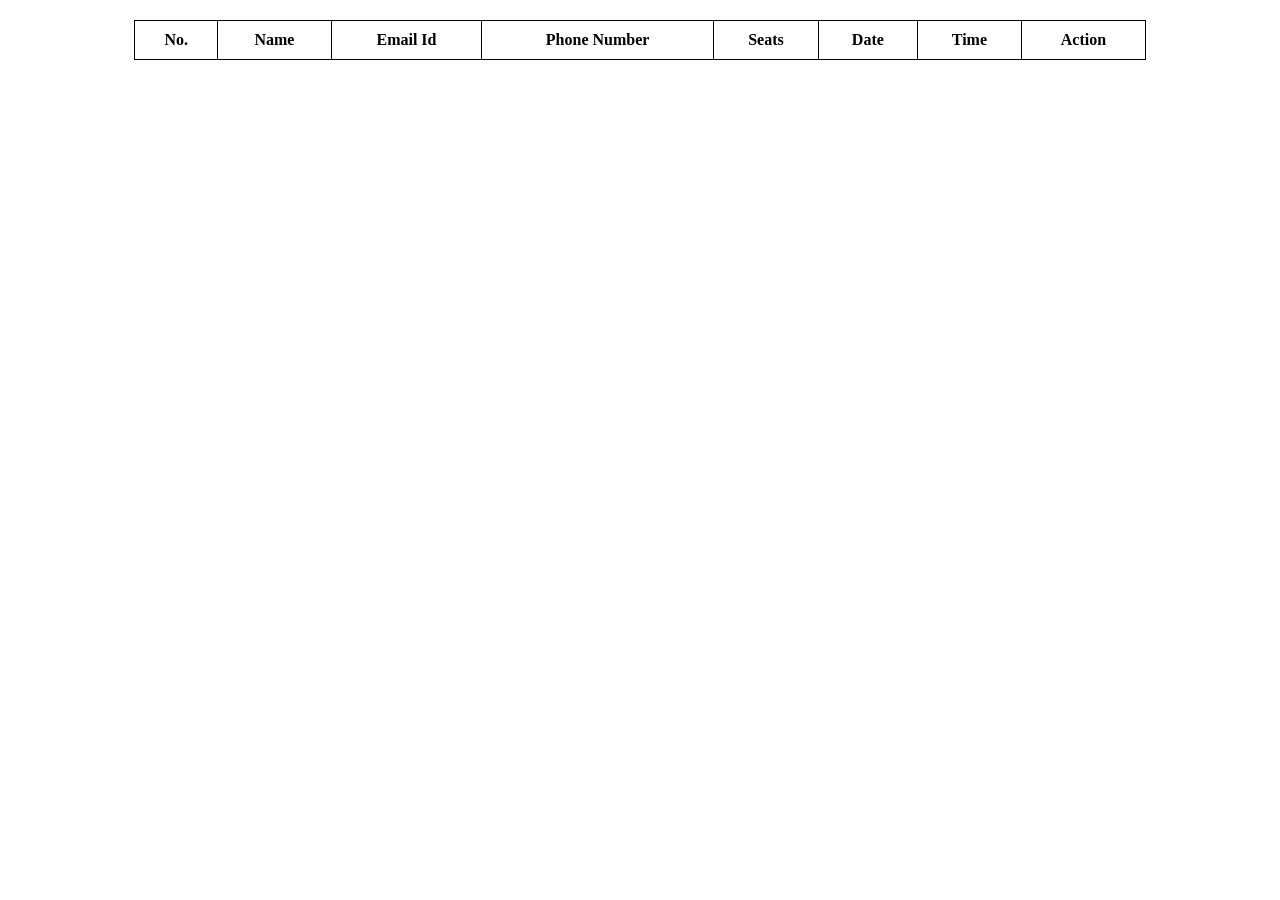
<file: components/reservation-form/form-data/form-data.html>
<!DOCTYPE html>
<html lang="en">
<head>
    <meta charset="UTF-8">
    <meta name="viewport" content="width=device-width, initial-scale=1.0">
    <title>Document</title>
    <style>
        table{
            width: 80%;
            border: 1px solid black;
            border-collapse: collapse;
            text-align: center;
            margin: 20px auto;
        }
        th{
            padding: 10px;
            
        }
        td{
            padding: 10px;
            font-weight: bold;
        }

        button{
            padding: 5px 15px;
            border: none;
            background: red;
            color: white;
            border-radius: 5px;
            cursor: pointer;
        }
    </style>
</head>
<body>
    <table border="1">
        <thead>
            <tr>
                <th>No.</th>
                <th>Name</th>
                <th>Email Id</th>
                <th>Phone Number</th>
                <th>Seats</th>
                <th>Date</th>
                <th>Time</th>
                <th>Action</th>
            </tr>
        </thead>
        <tbody id="table">

        </tbody>
    </table>
    
</body>

<script src="form-data.js"></script>

</html>
</file>
